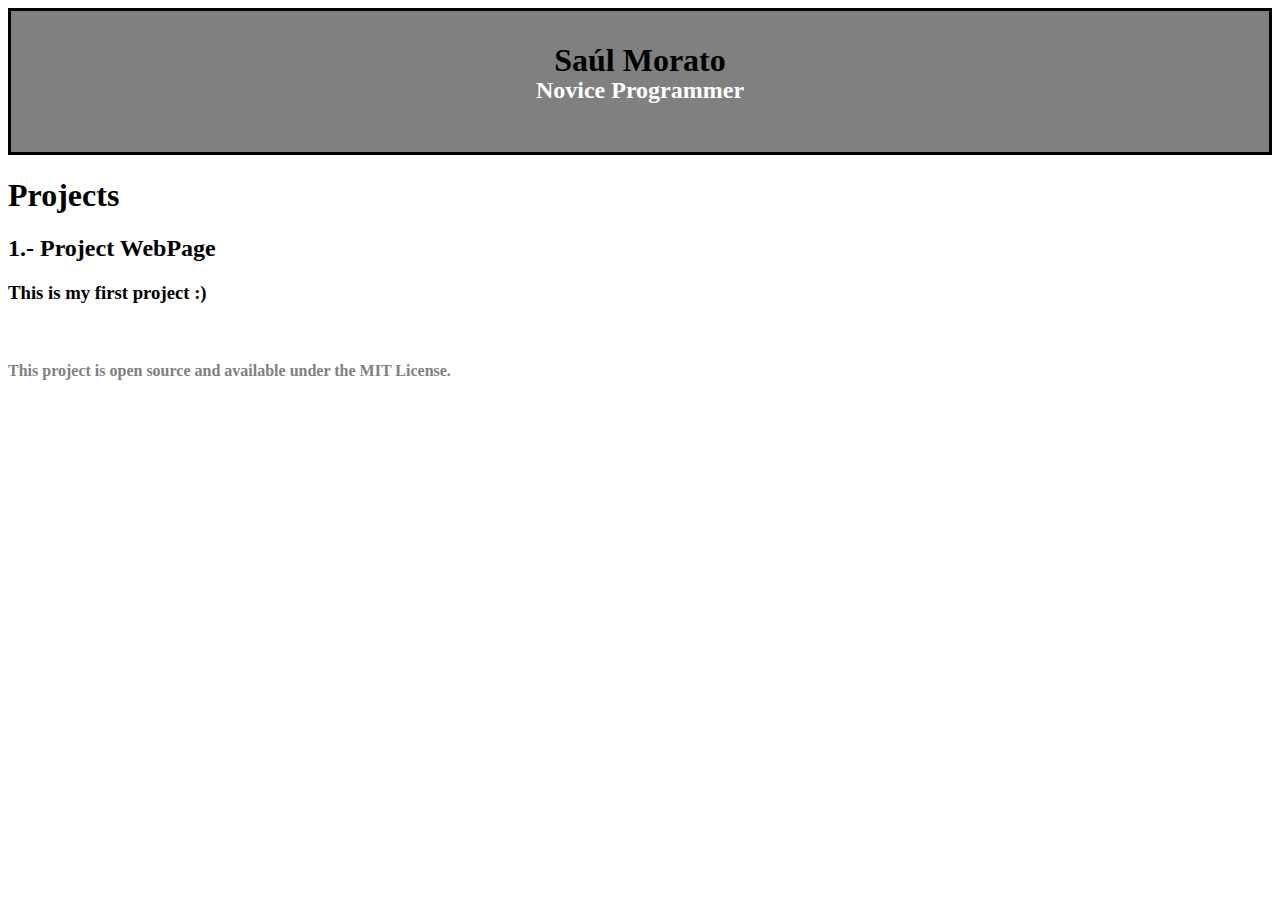
<file: index.html>
<!DOCTYPE html>
<html lang="en">
<head>
    <meta charset="UTF-8">
    <meta name="viewport" content="width=device-width, initial-scale=1.0">
    <title>My webpage</title>
    <link rel="stylesheet" href="style.css">
</head>
<body>
    <div class="header">
        <h1>Saúl Morato</h1>
        <h2>Novice Programmer</h2>
        <br>
    </div>
    <div class="body">
        <h1>Projects</h1>
        <h2>1.- Project WebPage</h2>
        <h3>This is my first project :)</h3>
        <br>
    </div>
    <div class="footer">
        <h4>This project is open source and available under the MIT License.</h4>
    </div>
</body>
</html>
</file>
<file: style.css>
.header h1 {
    margin-bottom: -22px;
    color: black;
}

.header h2 {
    color: white;
}

.footer h4 {
    color: gray;
}

.header {
    background: grey;
    padding: 10px;
    border-style: solid;
    text-align: center;
}
</file>
